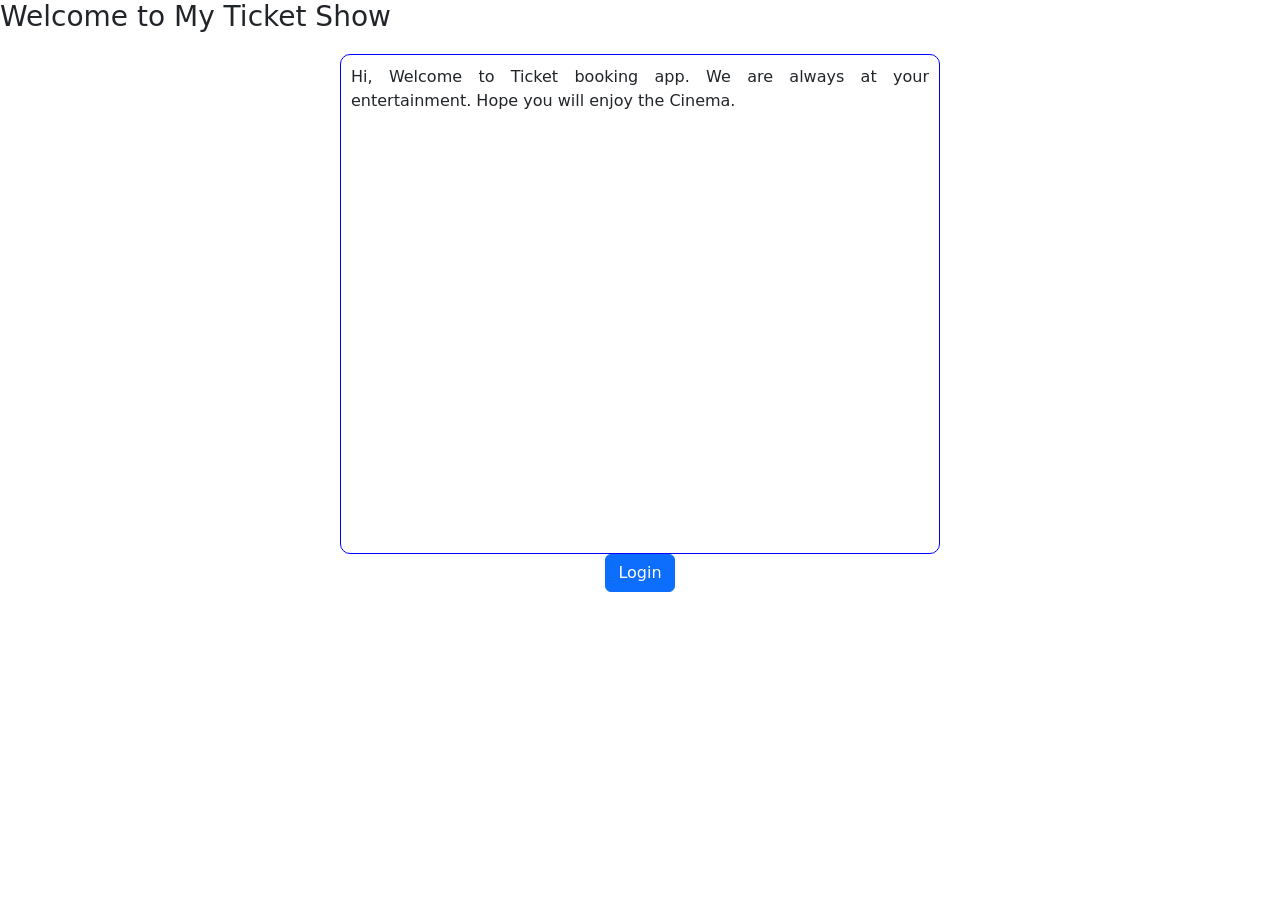
<file: templates/index.html>
<!DOCTYPE html>
<html>
    <head>
        <link rel="stylesheet" href = "/static/styles/main.css">
        <link href="https://cdn.jsdelivr.net/npm/bootstrap@5.0.2/dist/css/bootstrap.min.css" rel="stylesheet" integrity="sha384-EVSTQN3/azprG1Anm3QDgpJLIm9Nao0Yz1ztcQTwFspd3yD65VohhpuuCOmLASjC" crossorigin="anonymous">
        <title>Home Page</title>
    </head>
    <body>
        <h3>Welcome to My Ticket Show</h3>
        <div class="input_form">
            Hi, Welcome to Ticket booking app. We are always at your entertainment.
            Hope you will enjoy the Cinema.
        </div>
        <div class="center"><a href="/login" type="button" class="btn btn-primary">Login</a></div>
    </body>
</html>
</file>
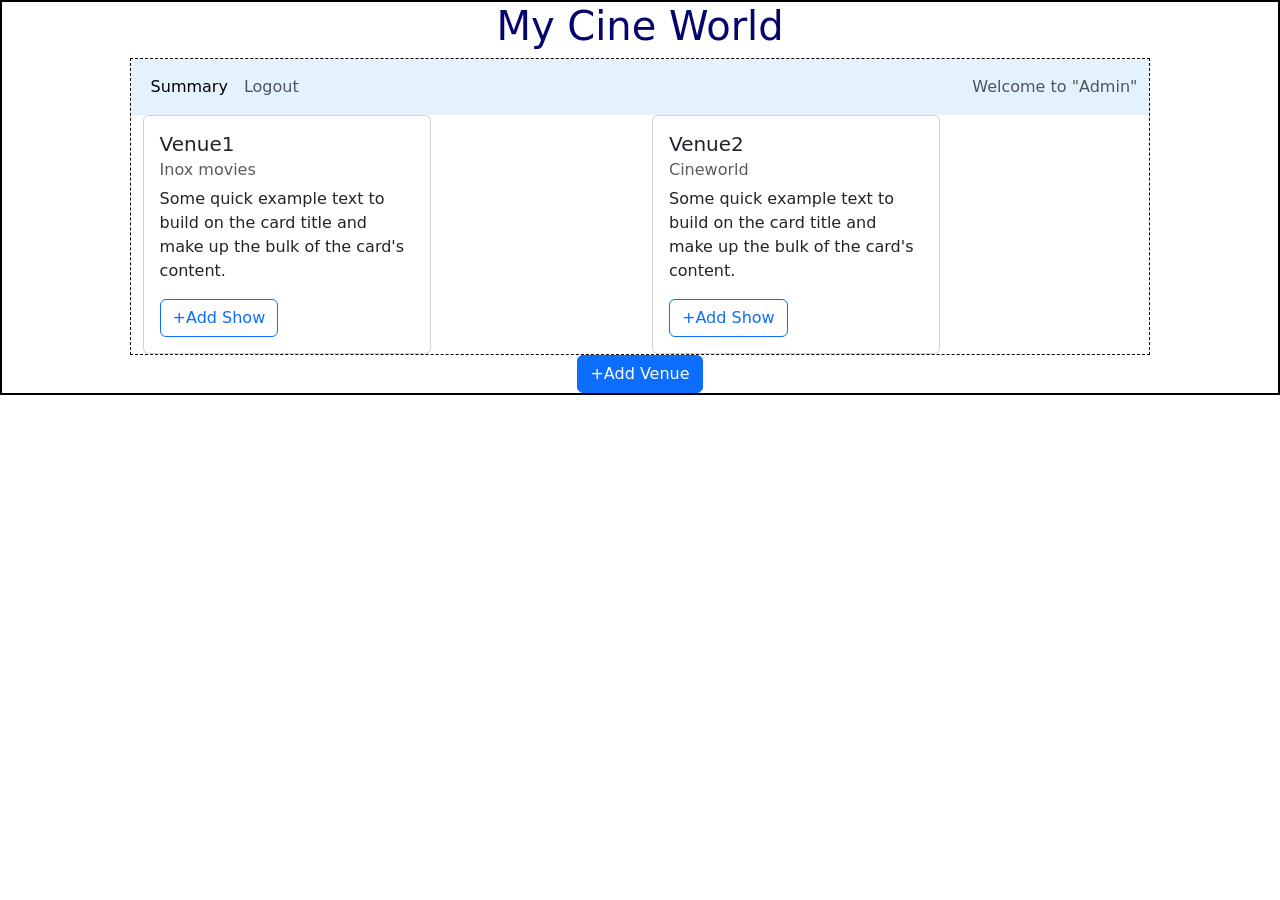
<file: templates/admin_dashboard.html>
<!DOCTYPE html>
<html>
    <head>
        <link rel="stylesheet" href = "/static/styles/main.css">
        <link href="https://cdn.jsdelivr.net/npm/bootstrap@5.0.2/dist/css/bootstrap.min.css" rel="stylesheet" integrity="sha384-EVSTQN3/azprG1Anm3QDgpJLIm9Nao0Yz1ztcQTwFspd3yD65VohhpuuCOmLASjC" crossorigin="anonymous">
        <title>Admin Dashboard</title>
    </head>
    <body>
        <div class = "my_container">
            <div class="center"><h1>My Cine World</h1></div>
            <div class = "my_panel">
                <nav class="navbar navbar-expand-lg navbar-light" style="background-color: #e3f2fd;">
                    <div class="container-fluid">
                      <div class="collapse navbar-collapse" id="navbarText">
                        <ul class="navbar-nav me-auto mb-2 mb-lg-0">
                          <li class="nav-item">
                            <a class="nav-link active" aria-current="page" href="#">Summary</a>
                          </li>
                          <li class="nav-item">
                            <a class="nav-link" href="#">Logout</a>
                          </li>
                        </ul>
                        <span class="navbar-text">
                          Welcome to "Admin"
                        </span>
                      </div>
                    </div>
                  </nav>
                  <div class="container">
                    <div class="row">
                      <div class="col">
                        <!--Venue1 Card here-->
                        <div class="card" style="width: 18rem;">
                            <div class="card-body">
                              <h5 class="card-title">Venue1</h5>
                              <h6 class="card-subtitle mb-2 text-muted">Inox movies</h6>
                              <p class="card-text">Some quick example text to build on the card title and make up the bulk of the card's content.</p>
                              <button type="button" class="btn btn-outline-primary">+Add Show</button>
                            </div>
                        </div>
                        <!--End of Venue1-->
                      </div>
                      <div class="col">
                        <!--Venue2 Card here-->
                        <div class="card" style="width: 18rem;">
                            <div class="card-body">
                              <h5 class="card-title">Venue2</h5>
                              <h6 class="card-subtitle mb-2 text-muted">Cineworld</h6>
                              <p class="card-text">Some quick example text to build on the card title and make up the bulk of the card's content.</p>
                              <button type="button" class="btn btn-outline-primary">+Add Show</button>
                            </div>
                          </div>
                        <!--End of Venue2-->
                        </div>
                    </div>
                  </div>
                </div>      
                <div class="center"><button type="button" class = "btn btn-primary">+Add Venue</button></div>
                    
                      
            </div>
    </body>
</html>
</file>
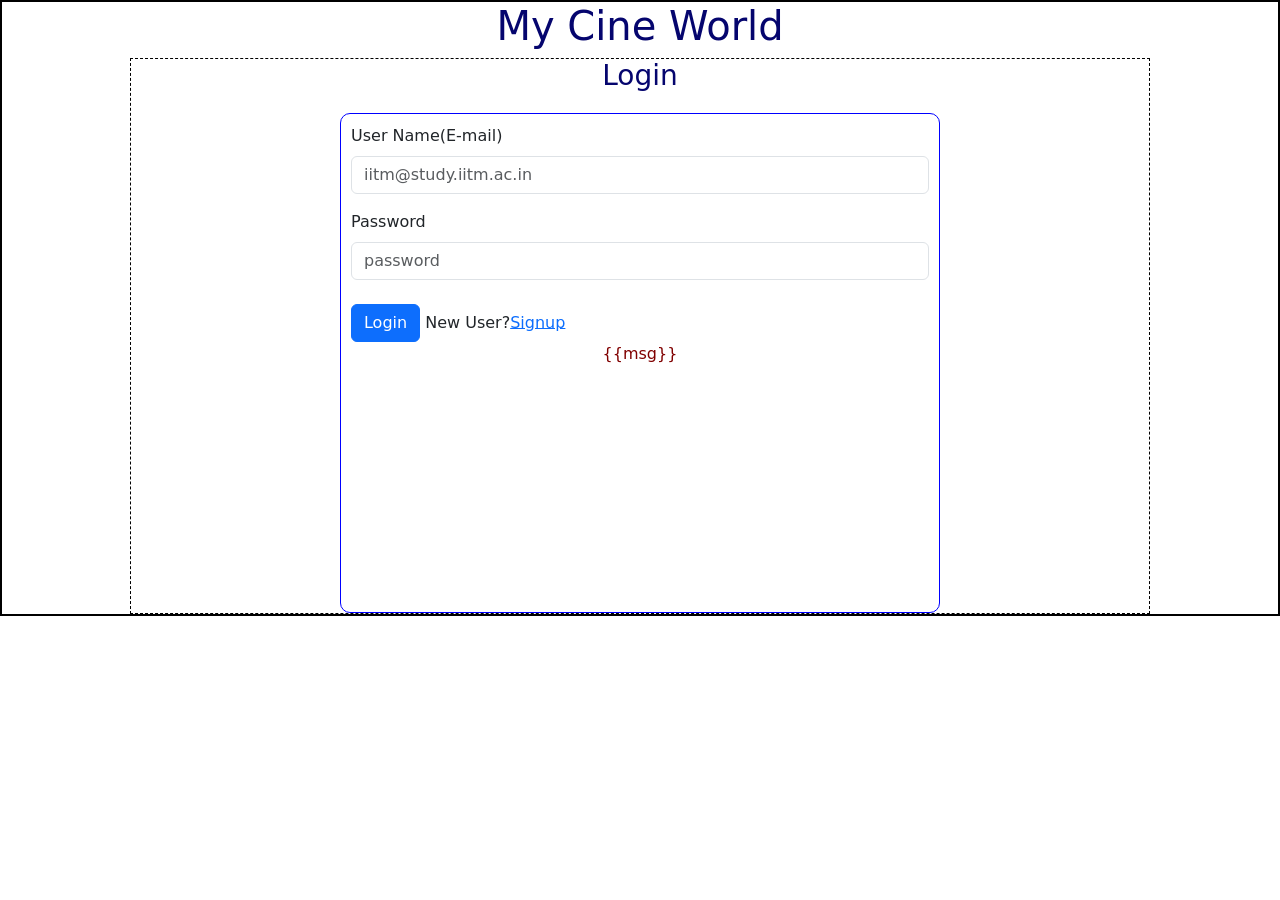
<file: templates/login.html>
<!DOCTYPE html>
<html>
    <head>
        <link rel="stylesheet" href = "/static/styles/main.css">
        <link href="https://cdn.jsdelivr.net/npm/bootstrap@5.0.2/dist/css/bootstrap.min.css" rel="stylesheet" integrity="sha384-EVSTQN3/azprG1Anm3QDgpJLIm9Nao0Yz1ztcQTwFspd3yD65VohhpuuCOmLASjC" crossorigin="anonymous">
        <title>Login</title>
    </head>
    <body>
        <div class = "my_container">
            <div class="center"><h1>My Cine World</h1></div>
            <div class = "my_panel">
                <div class="center"><h3>Login</h3></div>
                <form action="/login" method="POST">
                <div class = "input_form">
                    <div class="mb-3">
                        <label for="user_name" class="form-label">User Name(E-mail)</label>
                        <input type="email" class="form-control" name="user_name" id="user_name" placeholder="iitm@study.iitm.ac.in">
                    </div>
                    <div class="mb-3">
                        <label for="password" class="form-label">Password</label>
                        <input type=password" class="form-control" name="password" id="password" placeholder="password">
                        <br/>
                        <button type="submit" class="btn btn-primary">Login</button>
                        New User?<a href="/register">Signup</a>
                        <div class="err_msg">{{msg}}</div>
                    </div>
                </div>
                </form>
            </div>
        </div>
    </body>
</html>
</file>
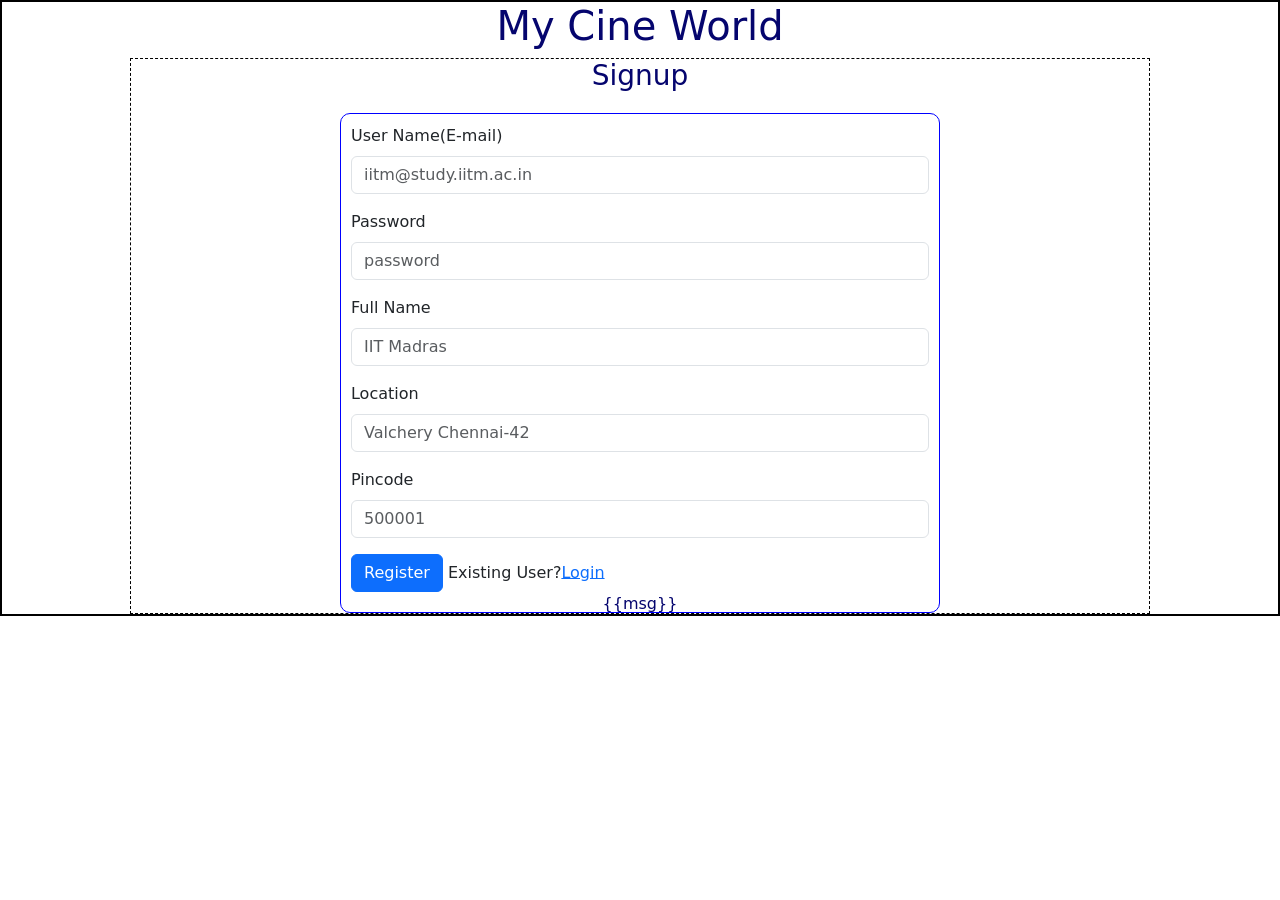
<file: templates/signup.html>
<!DOCTYPE html>
<html>
    <head>
        <link rel="stylesheet" href = "/static/styles/main.css">
        <link href="https://cdn.jsdelivr.net/npm/bootstrap@5.0.2/dist/css/bootstrap.min.css" rel="stylesheet" integrity="sha384-EVSTQN3/azprG1Anm3QDgpJLIm9Nao0Yz1ztcQTwFspd3yD65VohhpuuCOmLASjC" crossorigin="anonymous">
        <title>Signup</title>
    </head>
    <body>
        <div class = "my_container">
            <div class="center"><h1>My Cine World</h1></div>
            <div class = "my_panel">
                <div class="center"><h3>Signup</h3></div>
                <form action="/register" method="POST">
                <div class = "input_form">
                    <div class="mb-3">
                        <label for="user_name" class="form-label">User Name(E-mail)</label>
                        <input type="email" class="form-control" name="user_name" id="user_name" placeholder="iitm@study.iitm.ac.in">
                    </div>
                    <div class="mb-3">
                        <label for="password" class="form-label">Password</label>
                        <input type=password" class="form-control" name="password" id="password" placeholder="password">
                    </div>
                    <div class="mb-3">
                        <label for=full_name" class="form-label">Full Name</label>
                        <input type=text" class="form-control" name="full_name" id="full_name" placeholder="IIT Madras">
                    </div>
                    <div class="mb-3">
                        <label for="location" class="form-label">Location</label>
                        <input type=location" class="form-control" name="location" id="location" placeholder="Valchery Chennai-42">
                    </div>            
                    <div class="mb-3">
                        <label for="pincode" class="form-label">Pincode</label>
                        <input type=text" class="form-control" name="pin_code" id="pin_code" placeholder="500001">
                    </div>
                    <div class="mb-3">
                        <button type="submit" class="btn btn-primary">Register</button>
                        Existing User?<a href="/login">Login</a>
                        <div class="center">{{msg}}</div>
                    </div>      
                </div>
                </form>
            </div>
        </div>
    </body>
</html>
</file>
<file: static/styles/main.css>
*{
    margin : 0px;
}
.my_container{
    border : 2px solid black;
}

.my_panel{
        width : 80%;
        margin : auto;
        height : auto;
        border : 1px dashed black;
}
.input_form{
    border : 1px solid blue;
    width : 600px;
    height : 500px;
    margin : auto;
    margin-top : 20px;
    padding : 10px;
    border-radius :10px;
    font-size : 16px;
    text-align : justify;
}

.outer_box{
    border : 1px solid orange;
    margin-top : 10px
    margin : auto;
    padding : 10px;
    border-radius :10px;
}


.center{
    text-align : center;
    margin : auto;
    color : rgb(5,5,110)
}

.err_msg{
    text-align : center;
    margin : auto;
    color : maroon;
}
</file>
